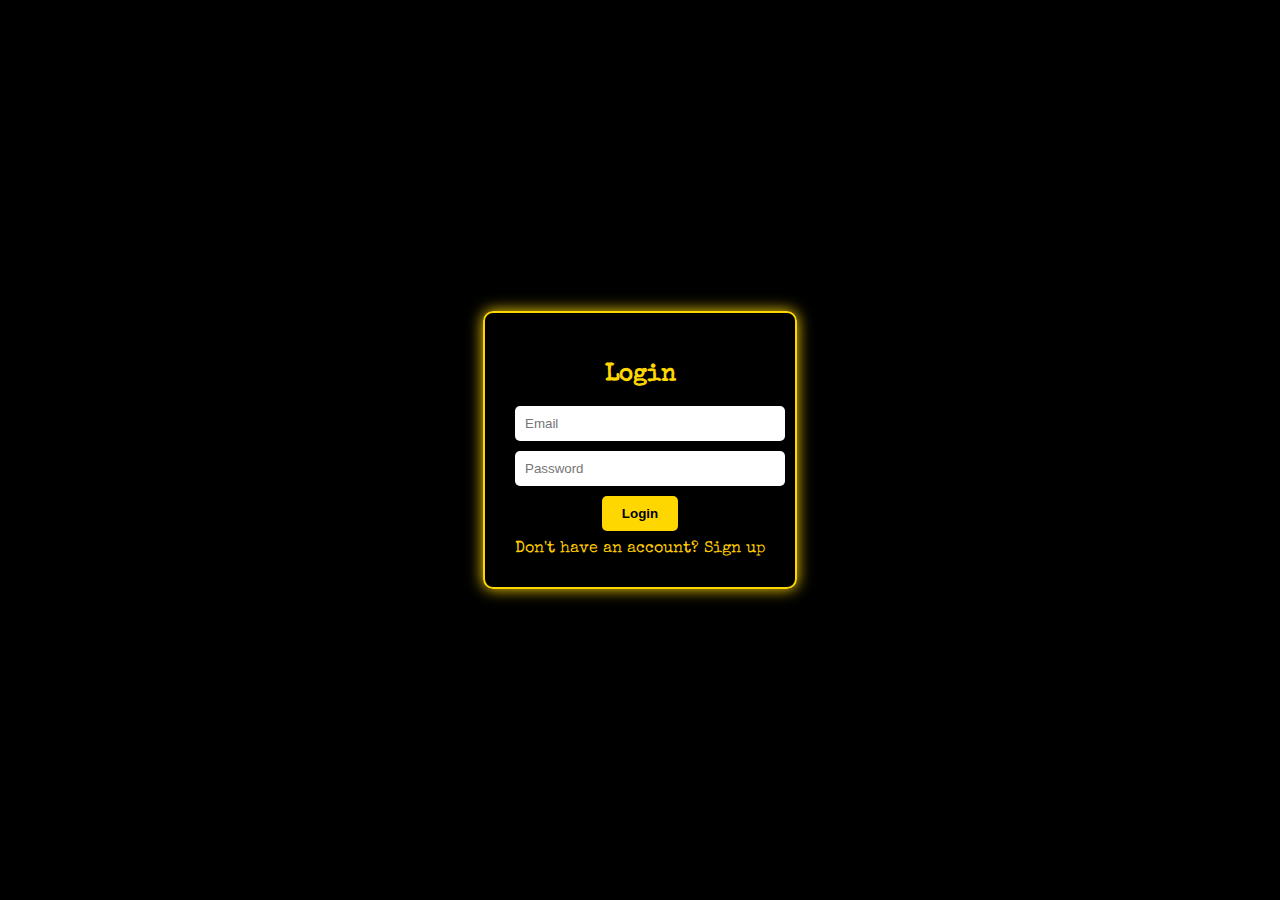
<file: login.html>
<!DOCTYPE html>
<html>
<head>
  <title>Login - CineClassics</title>
  <style>
    @import url('https://fonts.googleapis.com/css2?family=Special+Elite&display=swap');
    body {
      font-family: 'Special Elite', cursive;
      
      background-size: cover;
      color: gold;
      display: flex;
      align-items: center;
      justify-content: center;
      height: 100vh;
      margin: 0;
      animation: fadeIn 2s ease-in-out;
    }

    @keyframes fadeIn {
      from { opacity: 0; transform: translateY(20px); }
      to { opacity: 1; transform: translateY(0); }
    }

    .form-container {
      background-color: rgba(0, 0, 0, 0.85);
      padding: 30px;
      border-radius: 10px;
      border: 2px solid gold;
      box-shadow: 0 0 15px gold;
      text-align: center;
    }

    input {
      display: block;
      width: 100%;
      padding: 10px;
      margin: 10px 0;
      border: none;
      border-radius: 5px;
    }

    button {
      padding: 10px 20px;
      background: gold;
      color: black;
      border: none;
      border-radius: 5px;
      cursor: pointer;
      font-weight: bold;
    }

    a {
      display: block;
      margin-top: 10px;
      color: #ffcc00;
      text-decoration: none;
    }
  
  body {
  font-family: 'Special Elite', cursive;
  background-color: black;
  color: gold;
  display: flex;
  align-items: center;
  justify-content: center;
  height: 100vh;
  margin: 0;
  animation: fadeIn 2s ease-in-out;
}
  
  </style>
</head>
<body>
  <div class="form-container">
    <h2>Login</h2>
    <input type="email" id="email" placeholder="Email" required />
    <input type="password" id="password" placeholder="Password" required />
    <button onclick="login()">Login</button>
    <a href="signup.html">Don't have an account? Sign up</a>
  </div>

  <script>
    function login() {
      const email = document.getElementById("email").value;
      const password = document.getElementById("password").value;
      const user = JSON.parse(localStorage.getItem("user"));

      if (user && user.email === email && user.password === password) {
        localStorage.setItem("isLoggedIn", true);
        localStorage.setItem("loginMessage", "Login Successful!");
        window.location.href = "main.html";
      } else {
        alert("Invalid credentials!");
      }
    }
  </script>
</body>
</html>
</file>
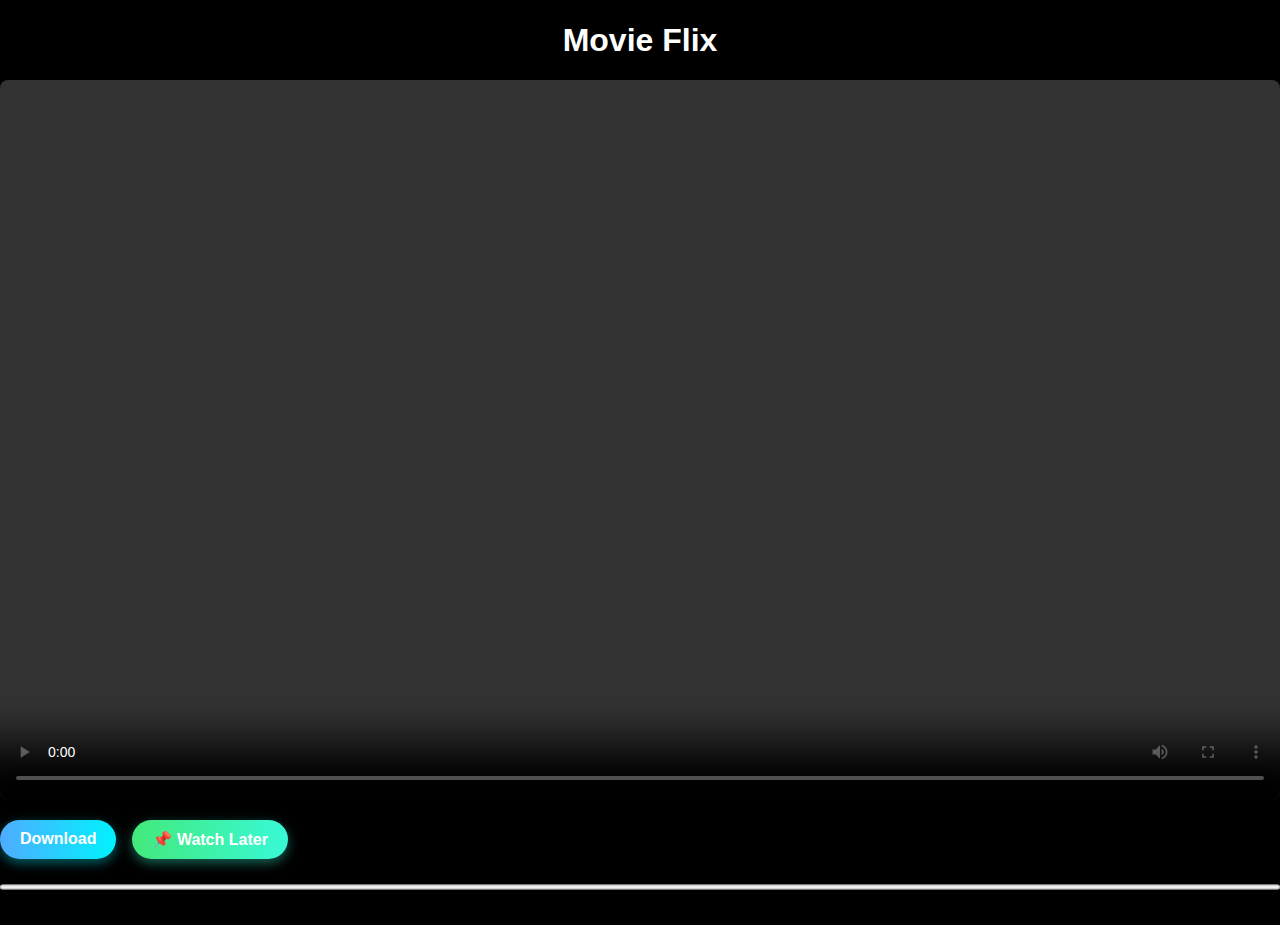
<file: watchlater.html>
<!DOCTYPE html>
<html lang="en">
<head>
  <meta charset="UTF-8" />
  <meta name="viewport" content="width=device-width, initial-scale=1.0"/>
  <title>Watch Video</title>
  <link rel="stylesheet" href="stylex.css" />
</head>
<body>

  <!-- Header Section with Site Name -->
  <header>
    <h1 style="margin: 0; padding: 1rem; color: white;">Movie Flix</h1>
  </header>

  <div class="player-container">
    <video id="videoPlayer" controls autoplay></video>
    <div class="video-actions">
      <a id="downloadBtn" href="#" download>Download</a>
      <button id="watchLaterBtn">📌 Watch Later</button>
    </div>
    <progress id="downloadProgress" value="0" max="100"></progress>
  </div>

  <section id="suggestedVideos" class="video-grid"></section>
  <div id="miniPlayer" class="mini-player hidden">
    <video id="miniVideo" controls muted></video>
  </div>

  <script src="watch.js"></script>
</body>
</html>
</file>
<file: stylex.css>
body {
  font-family: sans-serif;
  margin: 0;
  background: black;
  color: #333;
  transition: 0.3s;
}

body.dark {
  background: #121212;
  color: #eee;
}

header {
  display: flex;
  justify-content: center;   /* এটা হরাইজনটাল সেন্টার করে */
  align-items: center;       /* এটা ভার্টিকাল সেন্টার করে (উচ্চতা থাকলে) */
  height: 80px;              /* ঐচ্ছিক: হেডারের উচ্চতা */
  background: black;
  color: white;
  box-shadow: 0 2px 5px rgba(0,0,0,0.2);
}

header h1 {
  margin: 0;
  font-size: 2rem;
}

.controls {
  display: flex;
  align-items: center;
  gap: 1rem;
}

.filters, .quick-links {
  text-align: center;
  margin: 1rem;
}

.filter-btn {
  margin: 5px;
  padding: 8px 12px;
  border: none;
  border-radius: 6px;
  background: #ddd;
  cursor: pointer;
}

.video-grid {
  display: grid;
  grid-template-columns: repeat(auto-fill, minmax(180px, 1fr));
  gap: 1rem;
  padding: 1rem;
}

.video-card {
  background: white;
  border-radius: 10px;
  overflow: hidden;
  cursor: pointer;
  transition: 0.3s;
}
.video-card:hover {
  transform: scale(1.05);
}
.video-card img {
  width: 100%;
  display: block;
}

.player-container video {
  width: 100%;
  aspect-ratio: 16 / 9;
  object-fit: contain;
  background: black;
  border-radius: 8px;
}

.video-actions {
  display: flex;
  gap: 1rem;
  margin: 1rem 0;
}

progress {
  width: 100%;
  height: 10px;
}

.mini-player {
  position: fixed;
  bottom: 10px;
  right: 10px;
  width: 300px;
  aspect-ratio: 16 / 9; /* ✅ ল্যান্ডস্কেপ রেশিও */
  background: #000;
  z-index: 999;
  border: 2px solid #444;
  border-radius: 8px;
  overflow: hidden;
}

.mini-player video {
  width: 100%;
  height: 100%;
  object-fit: contain;  /* ✅ ভিডিও কেটে না গিয়ে ফ্রেমে সুন্দর ফিট হবে */
  background: black;
}

.mini-player.hidden {
  display: none;
}



#downloadBtn {
  background: linear-gradient(to right, #4facfe, #00f2fe);
  color: white;
  padding: 10px 20px;
  border: none;
  border-radius: 30px;
  font-weight: 600;
  font-size: 16px;
  cursor: pointer;
  transition: transform 0.2s ease, box-shadow 0.3s ease;
  box-shadow: 0 4px 12px rgba(0, 242, 254, 0.4);
  text-decoration: none;
  display: inline-block;
}

#downloadBtn:hover {
  transform: scale(1.05);
  box-shadow: 0 6px 16px rgba(0, 242, 254, 0.6);
}

#downloadBtn:active {
  transform: scale(0.98);
  box-shadow: 0 3px 8px rgba(0, 242, 254, 0.5);
}


#watchLaterBtn {
  background: linear-gradient(to right, #43e97b, #38f9d7);
  color: white;
  padding: 10px 20px;
  border: none;
  border-radius: 30px;
  font-weight: 600;
  font-size: 16px;
  cursor: pointer;
  transition: transform 0.2s ease, box-shadow 0.3s ease;
  box-shadow: 0 4px 12px rgba(56, 249, 215, 0.4);
  text-decoration: none;
  display: inline-block;
}

#watchLaterBtn:hover {
  transform: scale(1.05);
  box-shadow: 0 6px 16px rgba(56, 249, 215, 0.6);
}

#watchLaterBtn:active {
  transform: scale(0.98);
  box-shadow: 0 3px 8px rgba(56, 249, 215, 0.5);
}



.quick-links {
  display: flex;
  justify-content: center;
  gap: 1.5rem;
  margin: 1.5rem 0;
  flex-wrap: wrap;
}

.quick-links a {
  text-decoration: none;
  background: #6200ea;
  color: white;
  padding: 10px 20px;
  border-radius: 30px;
  font-weight: bold;
  transition: background 0.3s, transform 0.2s;
  box-shadow: 0 4px 10px rgba(0,0,0,0.1);
}

.quick-links a:hover {
  background: #3700b3;
  transform: translateY(-3px);
}

/* Dark mode support */
body.dark .quick-links a {
  background: #bb86fc;
  color: #121212;
}

body.dark .quick-links a:hover {
  background: #985eff;
}
</file>
